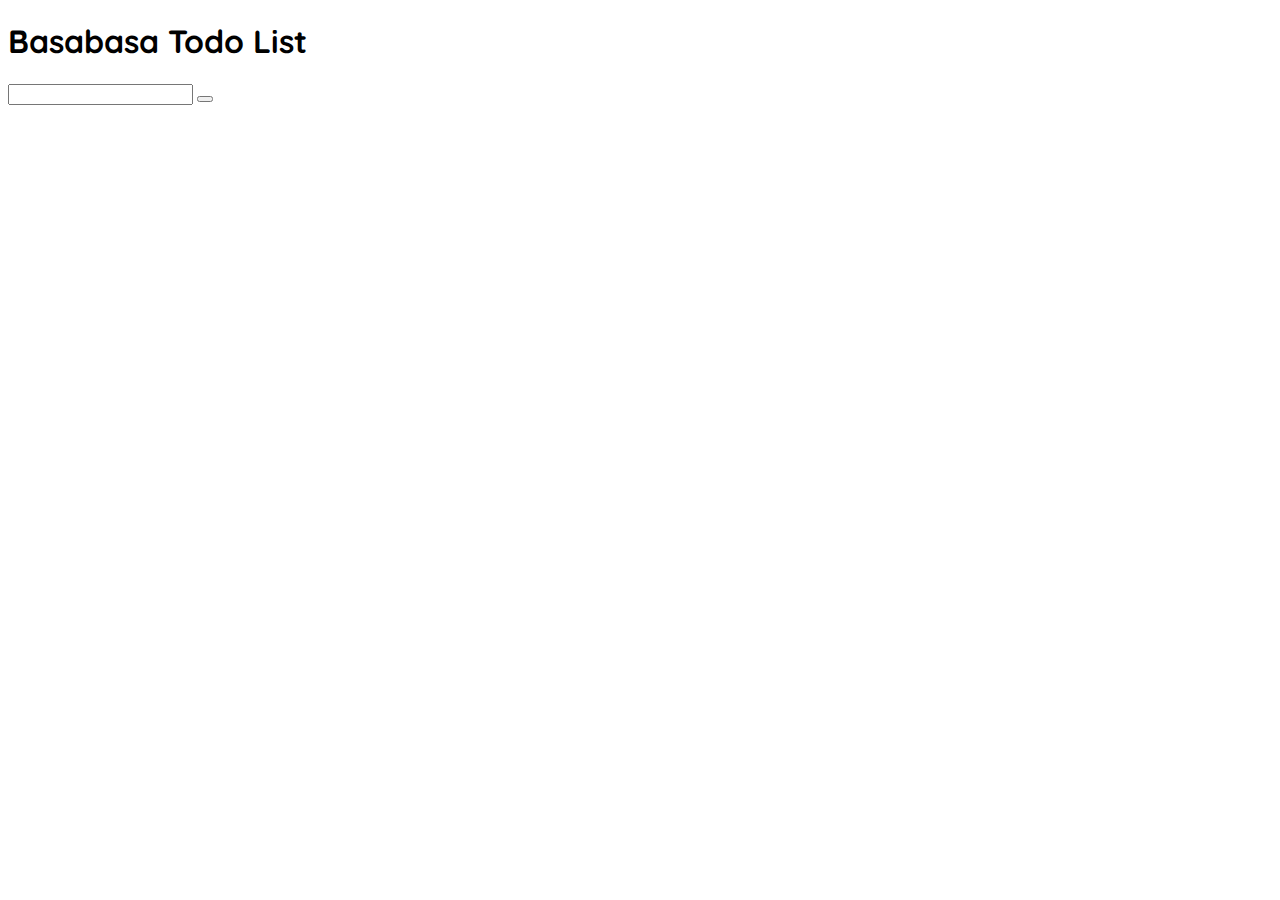
<file: test.html>
<!DOCTYPE html>
<html lang="en">
<head>
    <meta charset="UTF-8">
    <meta http-equiv="X-UA-Compatible" content="IE=edge">
    <meta name="viewport" content="width=device-width, initial-scale=1.0">
    <title>Document</title>
    <link href="styles.css" rel="stylesheet">
</head>
<body>

    <header>
        <h1>Basabasa Todo List</h1>
      </header>
      <form>
        <input type="text" class="todo-input">
        <button class="todo-button" type="submit">
          <i class="fas fa-plus-square"></i>
        </button>
      </form>
      <div class="todo-container">
        <ul class="todo-list"></ul>
      </div>

</body>
</html>
</file>
<file: styles.css>
@import url("https://fonts.googleapis.com/css2?family=Quicksand:wght@300;400;500;600;700&display=swap");

.banner {
  height: 100vh;
  background: url(assets/bg2.jpg);
  background-size: cover;
  background-position: center;
}

.banner-content {
  height: 100%;
  color: white;
  display: flex;
  justify-content: center;
  align-items: center;
}

.banner-yellow {
  height: 100vh;
  background: url(assets/bg3.jpg);
  background-size: cover;
  background-position: center;
}

.banner-green {
  height: 100vh;
  background-color: #7cb518;
  background-size: cover;
  background-position: center;
}

.container {
  padding-bottom: 10%;
}

body{
  font-family: 'Quicksand', sans-serif !important;
  background-color: white;
}

.display1{
  margin: auto;
}

.display2{
  margin: auto;
}

.btn-primary:hover, .btn-primary:focus, .btn-primary:active, .btn-primary.active, .open>.dropdown-toggle.btn-primary {
  background-color: #7d0085;
}

.nav-item{
  padding-right: 20px;
  font-weight: 400;
}

.nav-item > .active{
  padding-right: 20px;
  font-weight: 500;
}

.nav-item:hover{
  padding-right: 20px;
  font-weight: 500;
  text-decoration: underline;
}

.vertical-center {
  min-height: 100%;  /* Fallback for browsers do NOT support vh unit */
  min-height: 100vh; /* These two lines are counted as one :-)       */
  display: flex;
  align-items: center;
}

.imageheader1{
  background: url(assets/images/Banteng.svg);
  background-repeat:no-repeat;
  background-size: 600px;
  height: 600px;
  min-width: 600px;
  width: 600px;
  margin: auto;
  padding: auto;
}

.imageheader2{
  background: url(assets/images/Banteng.svg);
  background-size: 350px;
  height: 350px;
  min-width: 350px;
  width: 350px;
  margin: auto;
  padding: auto;
}


/* Information 1 */
.containerbody1{
  display: flex;
  flex-direction: row;
  align-items: center;
  margin: auto;
  padding: 10px;
  max-width: 1500px;
}

.text-left{
  text-align:left;
}

.content2{
    margin-left: 5%;
}


h2{
  /* margin-top: 0 20%; */
  /* padding: 5px; */
  font-size: 200%;
  font-weight: 600;
  padding-bottom: 20px;
}

h3{
  /* margin-top: 0 20%; */
  /* padding: 5px; */
  font-size: 200%;
  font-weight: 800;
  padding-bottom: 20px;
}

p{
  color: gray;
}

.row{
  display: flexbox;
}

.text-justify{
  font-size: x-large;
  padding-right: 40px;
}

input[disabled]{
  background-color:white !important;
}


/* CARDS */
.container-why-study-basa .card{
  border-width: 2px;
  border-radius: 10px;
  padding: 20px 40px;
  padding-bottom: 80px;
}

.container-why-study-basa .card-img-top {
  width: 300px;
  height: 300px;
  align-self: center;
}

#SellingPoints {
  background-color: white;
  padding: 20px 0px;
  padding-bottom: 30px;
  margin-bottom: 100px;
}

#SellingPoints h3 {
  font-weight: 800;
}

.title {
  text-align: center;
}

footer p{
  color: #330036;
}

footer h6 {
  color: #111111;
}

footer .container {
  margin-bottom: 0 !important;
  padding-bottom: 0 !important;
}

/* HALAMAN 2 - PROGRAM KELAS */

.HeadProgram {
  color: white;
  font-weight: 700;
  font-size: 32px;
  line-height: 40px;
  margin: 0 0 50px;
}

.row-kelas{
  align-items: center;
  display: flex;
  text-align: center;
  flex-flow: row;
  justify-content: center;
}

.container-fluid-program{
  display: inline-flex;
  margin-inline-end: auto;
}


#InstaBTN{
  background-image: none;
  /* href="https://www.instagram.com/lingoloka/?hl=en" */
}

#YoutubeBTN{
  background-image: none;
  /* href="https://www.youtube.com/c/Lingoloka" */
}


/* Todo CSS */


/* .contentTodo{
  height: 100%;
  color: white;
  display: flex;
  justify-content: center;
  align-items: center;
}

*{
  margin: 0;
  padding: 0;
  box-sizing: border-box;
}

.form{
  min-height: 20vh;
  display: flex;
  justify-content: center;
  align-items: center;
}

.form input,
form button{
  padding: 0.5rem;
  font-size: 2rem;
  border: none;
  background: white;
}

.form button{
  color: #d88771;
  background: white;
  cursor: pointer;
  transition: all 0.3s ease;
}

form button:hover{
  background: #d88771;
  color: white;
} */


/* Blog */

.blog{
  padding: 0 32px;
  box-sizing: border-box;
}

.blogcontent{
  padding: 11.2rem;
  width: 100%;
  max-width: 1200px;
  margin: 0 auto;
  box-sizing: border-box;
  display: block;
}

.feedcards{
  display: flex;
  flex-direction: row;
  width: calc(100% + 36px);
  margin-left: -18px;
  flex-wrap: wrap;
}

.feedcards .post{
  width: calc(33.333333% - 36px);
  margin: 0 18px 36 px;
  display: flex;
  flex-direction: column;
  flex-shrink: 0;
  flex-grow: 0;
  padding: 0;
}

.post-card {
  background: #58CC02;
  border-radius: 12px;
  margin-top: 12px;
  overflow: hidden;
}

.post-card .card-link {
  display: flex;
  flex-direction: column;
  height: 100%;
  width: 100%;
}

.a[class] {
  color: inherit;
  text-decoration: none;
  transition: 0.4s ease;
}

.tag-research .post-card-image, .tag-research .post-image {
  background-color: #CE82FF;
}

.post-card-image, .post-image {
  background-size: 125px;
  background-position: bottom 15px right 15px;
  height: 100%;
}

.post-card .card-content {
  padding: 26px;
  display: flex;
  flex-direction: column;
  color: white;
}

.post-card .tag-token{
  top: 28px;
  right: 28px;
  font-size: 1.2rem;
  padding: 6px 8px 5px;
  text-transform: uppercase;
  letter-spacing: .5px;
  font-weight: 700;
  line-height: 1;
  color: rgba(255, 255, 255, 0.8);
  background: rgba(0, 0, 0, 0.08);
  border-radius: 6px;
  position: absolute;
  bottom: auto;
  text-align: center;
}

.post-card-time{
  font-size: 1.2rem;
  text-transform: uppercase;
  letter-spacing: .65px;
  font-weight: 700;
  opacity: .7;
  margin-bottom: 0.8rem;
}

.post-card .card-title{
  font-size: 3.2rem;
  margin-bottom: 1.4rem;
  color: white;
  line-height: 1.25;
  flex-grow: 0;
}

.post-card .card-meta{
  display: block;
  font-size: 1.4rem;
  line-height: 1.2em;
  letter-spacing: -.1px;
  color: white;
  opacity: 0.8;
  padding-right: 90px;
}
.post-card .card-meta .authors {
  display: inline-block;
  color: white;
  font-size: 1.6rem;
}
</file>
